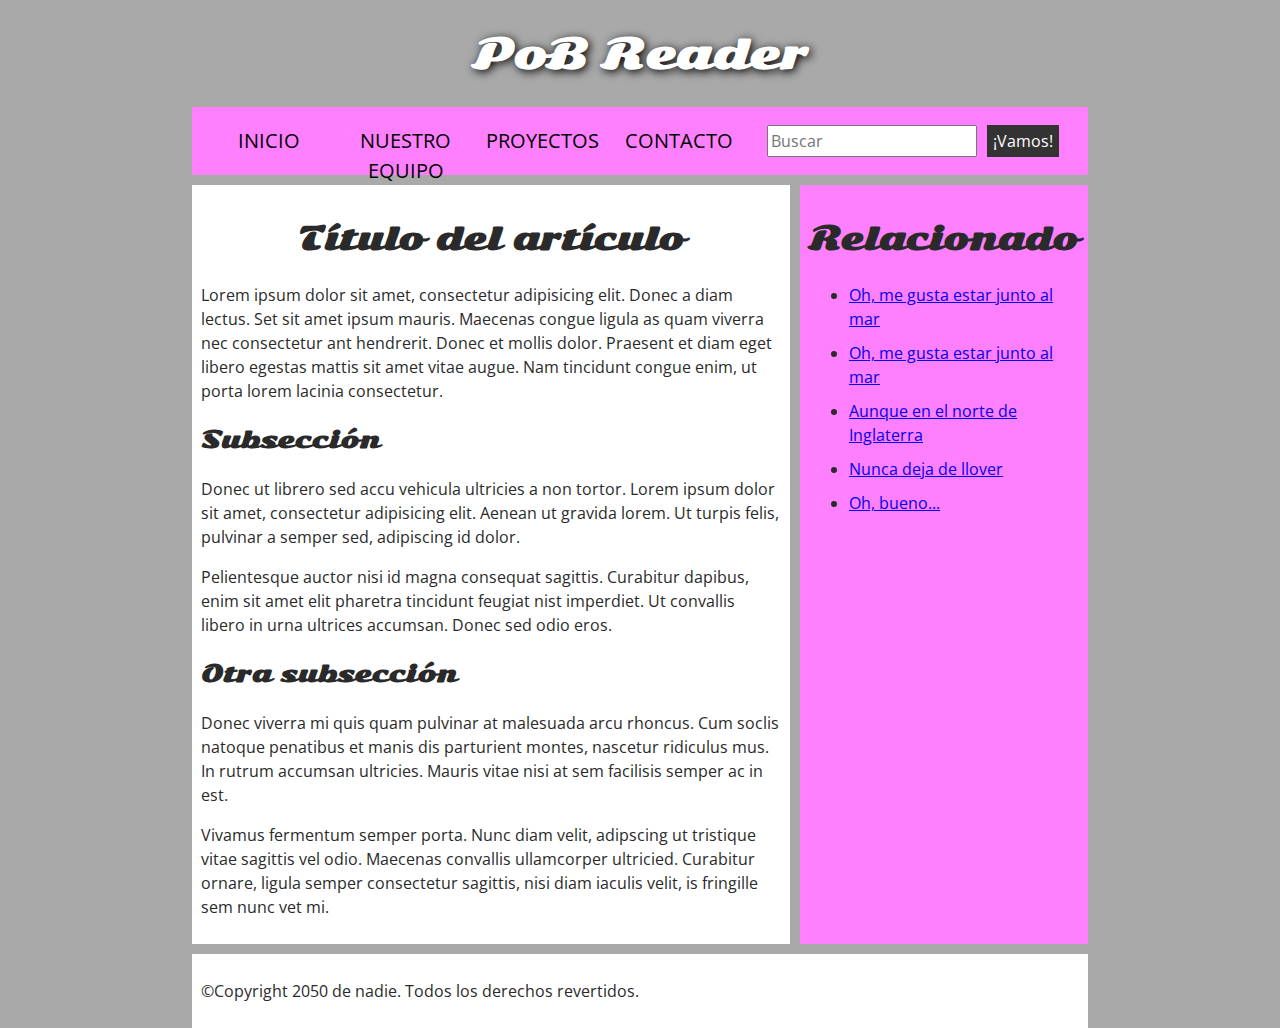
<file: index2.html>
<!DOCTYPE html>
<html lang="en">

<head>
    <title>PoB Reader</title>
    <meta charset="utf-8">
    <meta name="viewport" content="width=device-width, initial-scale=1">
    <link href="https://fonts.googleapis.com/css?family=Open+Sans+Condensed:300|Sonsie+One" rel="stylesheet"
        type="text/css">
    <link rel="stylesheet" href="style2.css">
    <!-- las tres siguientes líneas son un truco para obtener elementos semánticos de HTML5 que funcionan en versiones de Internet Explorer antiguas -->
    <!--[if lt IE 9]>
      <script src="https://cdnjs.cloudflare.com/ajax/libs/html5shiv/3.7.3/html5shiv.js"></script>
    <![endif]-->
</head>

<body>
    <header>
        <h1>PoB Reader</h1>
    </header>

    <nav>
        <ul>
            <li><a href="#">Inicio</a></li>
            <li><a href="#">Nuestro equipo</a></li>
            <li><a href="#">Proyectos</a></li>
            <li><a href="#">Contacto</a></li>
        </ul>

        <!-- Un formulario de búsqueda es una forma no-lineal de hacer búsquedas en un sitio web. -->

        <form>
            <input type="search" name="q" placeholder="Buscar">
            <input type="submit" value="¡Vamos!">
        </form>
    </nav>

    <!-- Aquí está el contenido principal de nuestra página -->
    <main>

        <!-- Contiene un artículo -->
        <article>
            <h2>Título del artículo</h2>

            <p>Lorem ipsum dolor sit amet, consectetur adipisicing elit. Donec a diam lectus. Set sit amet ipsum mauris.
                Maecenas congue ligula as quam viverra nec consectetur ant hendrerit. Donec et mollis dolor. Praesent et
                diam eget libero egestas mattis sit amet vitae augue. Nam tincidunt congue enim, ut porta lorem lacinia
                consectetur.</p>

            <h3>Subsección</h3>

            <p>Donec ut librero sed accu vehicula ultricies a non tortor. Lorem ipsum dolor sit amet, consectetur
                adipisicing elit. Aenean ut gravida lorem. Ut turpis felis, pulvinar a semper sed, adipiscing id dolor.
            </p>

            <p>Pelientesque auctor nisi id magna consequat sagittis. Curabitur dapibus, enim sit amet elit pharetra
                tincidunt feugiat nist imperdiet. Ut convallis libero in urna ultrices accumsan. Donec sed odio eros.
            </p>

            <h3>Otra subsección</h3>

            <p>Donec viverra mi quis quam pulvinar at malesuada arcu rhoncus. Cum soclis natoque penatibus et manis dis
                parturient montes, nascetur ridiculus mus. In rutrum accumsan ultricies. Mauris vitae nisi at sem
                facilisis semper ac in est.</p>

            <p>Vivamus fermentum semper porta. Nunc diam velit, adipscing ut tristique vitae sagittis vel odio. Maecenas
                convallis ullamcorper ultricied. Curabitur ornare, ligula semper consectetur sagittis, nisi diam iaculis
                velit, is fringille sem nunc vet mi.</p>
        </article>

        <!-- el contenido aparte también se puede anidar dentro del contenido principal -->
        <aside>
            <h2>Relacionado</h2>

            <ul>
                <li><a href="#">Oh, me gusta estar junto al mar</a></li>
                <li><a href="#">Oh, me gusta estar junto al mar</a></li>
                <li><a href="#">Aunque en el norte de Inglaterra</a></li>
                <li><a href="#">Nunca deja de llover</a></li>
                <li><a href="#">Oh, bueno...</a></li>
            </ul>
        </aside>

    </main>

    <!-- Y aquí está nuestro pie de página principal que se utiliza en todas las páginas de nuestro sitio web -->

    <footer>
        <p>©Copyright 2050 de nadie. Todos los derechos revertidos.</p>
    </footer>

</body>

</html>
</file>
<file: style2.css>
/* || General setup */

html, body {
    margin: 0;
    padding: 0;
}

html {
    font-size: 10px;
    background-color: #a9a9a9;
}

body {
    width: 70%;
    margin: 0 auto;
}

/* || typography */

h1, h2, h3 {
    font-family: 'Sonsie One', cursive;
    color: #2a2a2a;
}

p, input, li {
    font-family: 'Open Sans Condensed', sans-serif;
    color: #2a2a2a;
}

h1 {
    font-size: 4rem;
    text-align: center;
    color: white;
    text-shadow: 2px 2px 10px black;
}

h2 {
    font-size: 3rem;
    text-align: center;
}

h3 {
    font-size: 2.2rem;
}

p, li {
    font-size: 1.6rem;
    line-height: 1.5;
}

/* || header layout */

nav, article, aside, footer {
    background-color: white;
    padding: 1%;
}

nav {
    height: 50px;
    background-color: #ff80ff;
    display: flex;
    margin-bottom: 10px;
}

nav ul {
    padding: 0;
    list-style-type: none;
    flex: 2;
    display: flex;
}

nav li {
    display: inline;
    text-align: center;
    flex: 1;
}

nav a {
    display: inline-block;
    font-size: 2rem;
    text-transform: uppercase;
    text-decoration: none;
    color: black;
}

nav form {
    flex: 1;
    display: flex;
    align-items: center;
    height: 100%;
    padding: 0 2em;
}

input {
    font-size: 1.6rem;
    height: 32px;
}

input[type="search"] {
    flex: 3;
}

input[type="submit"] {
    flex: 1;
    margin-left: 1rem;
    background: #333;
    border: 0;
    color: white;
}

/* || main layout */

main {
    display: flex;
}

article {
    flex: 4;
}

aside {
    flex: 1;
    margin-left: 10px;
    background-color: #ff80ff;
}

aside li {
    padding-bottom: 10px;
}

footer {
    margin-top: 10px;
}
</file>
